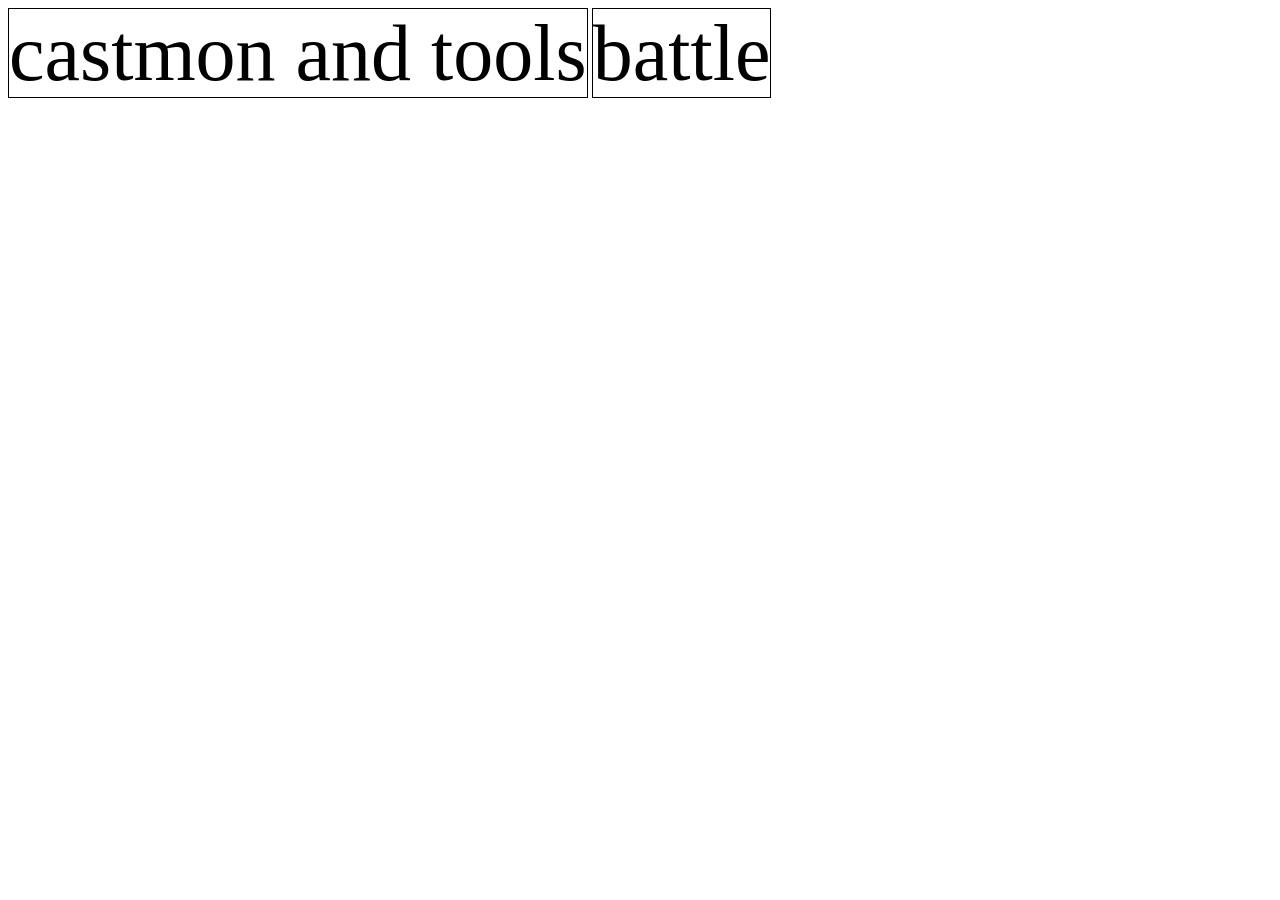
<file: index.html>
<!DOCTYPE html>
<html lang="en" dir="ltr">
  <head>
    <meta charset="utf-8">
    <link rel="stylesheet" type="text/css" href="index.css">
    <title></title>
  </head>
  <body>
    <!-- <svg style='position: absolute;left: 0;top: 0;z-index: 2;' viewBox='0 0 100 100' width='100%' height='100%'>
     <ellipse cx=50% cy=10% rx=10% ry="15.7%" fill="#4B2322" />
     <ellipse cx=50% cy=70% rx=25% ry="30%" fill="brown" />
     <ellipse cx=50% cy=70% rx=20% ry="30%" fill="black" />
     <ellipse cx=25% cy=25% rx=25% ry="25%" fill="red" />
     <ellipse cx=75% cy=25% rx=25% ry="25%" fill="red" />
     <ellipse cx=50% cy=50% rx=40% ry="40%" fill="red" />
     <g id="eyes">
         <ellipse cx=25% cy=25% rx=5% ry="5%" fill="black" />
         <ellipse cx=75% cy=25% rx=5% ry="5%" fill="black" />
     </g>
     <ellipse cx=50% cy=5% rx=8% ry="15%" fill="brown" />
     <ellipse cx=50% cy=5% rx=6.4% ry="12%" fill="black" />
     <ellipse cx=50% cy=83% rx=23% ry="10%" fill="brown" />
     <ellipse cx=50% cy=84% rx=20% ry="11%" fill="black" />
 </svg> -->
    <div id="top" style="z-index: 3;">
      <nav id="topnav">
        <g cass="button-link">
          <a class="nav-button button-link z1" id="nav-button-2" href="battle-stuff/castmon+tools/main.html">castmon and tools</a>
          <a class="nav-button button-link z1" id="nav-button-1" href="battle-stuff/battle.html">battle</a>
        </g>
      </nav>
    </div>

  </body>
</html>
</file>
<file: index.css>
#topnav {
  height: 100% !important;
  width: 100%
  position: relative;
  top: 0;
}
#topnav:a {
  float: left;
}
.button-link {
  color: black;
  width: 100%;
  height: 100%;
}
#nav-button-1 {
  width: 50%;
  height: 100%;
  font-size: 500%;
  border: 1px solid black;
  text-align: center;
}
#nav-button-2 {
  width: 50%;
  height: 100%;
  font-size: 500%;
  border: 1px solid black;
  text-align: center;
}
#top {
  height: 10% !important;
  width: 100%;
  z-index: 1;
}

.button-link:link { text-decoration: none; }
.button-link:visited { text-decoration: none; }
.button-link:hover { text-decoration: none; }
.button-link:active { text-decoration: none; }
#topb {

}
svg {
  position: relative;
  top: 0;
  z-index: 2;
}
</file>
